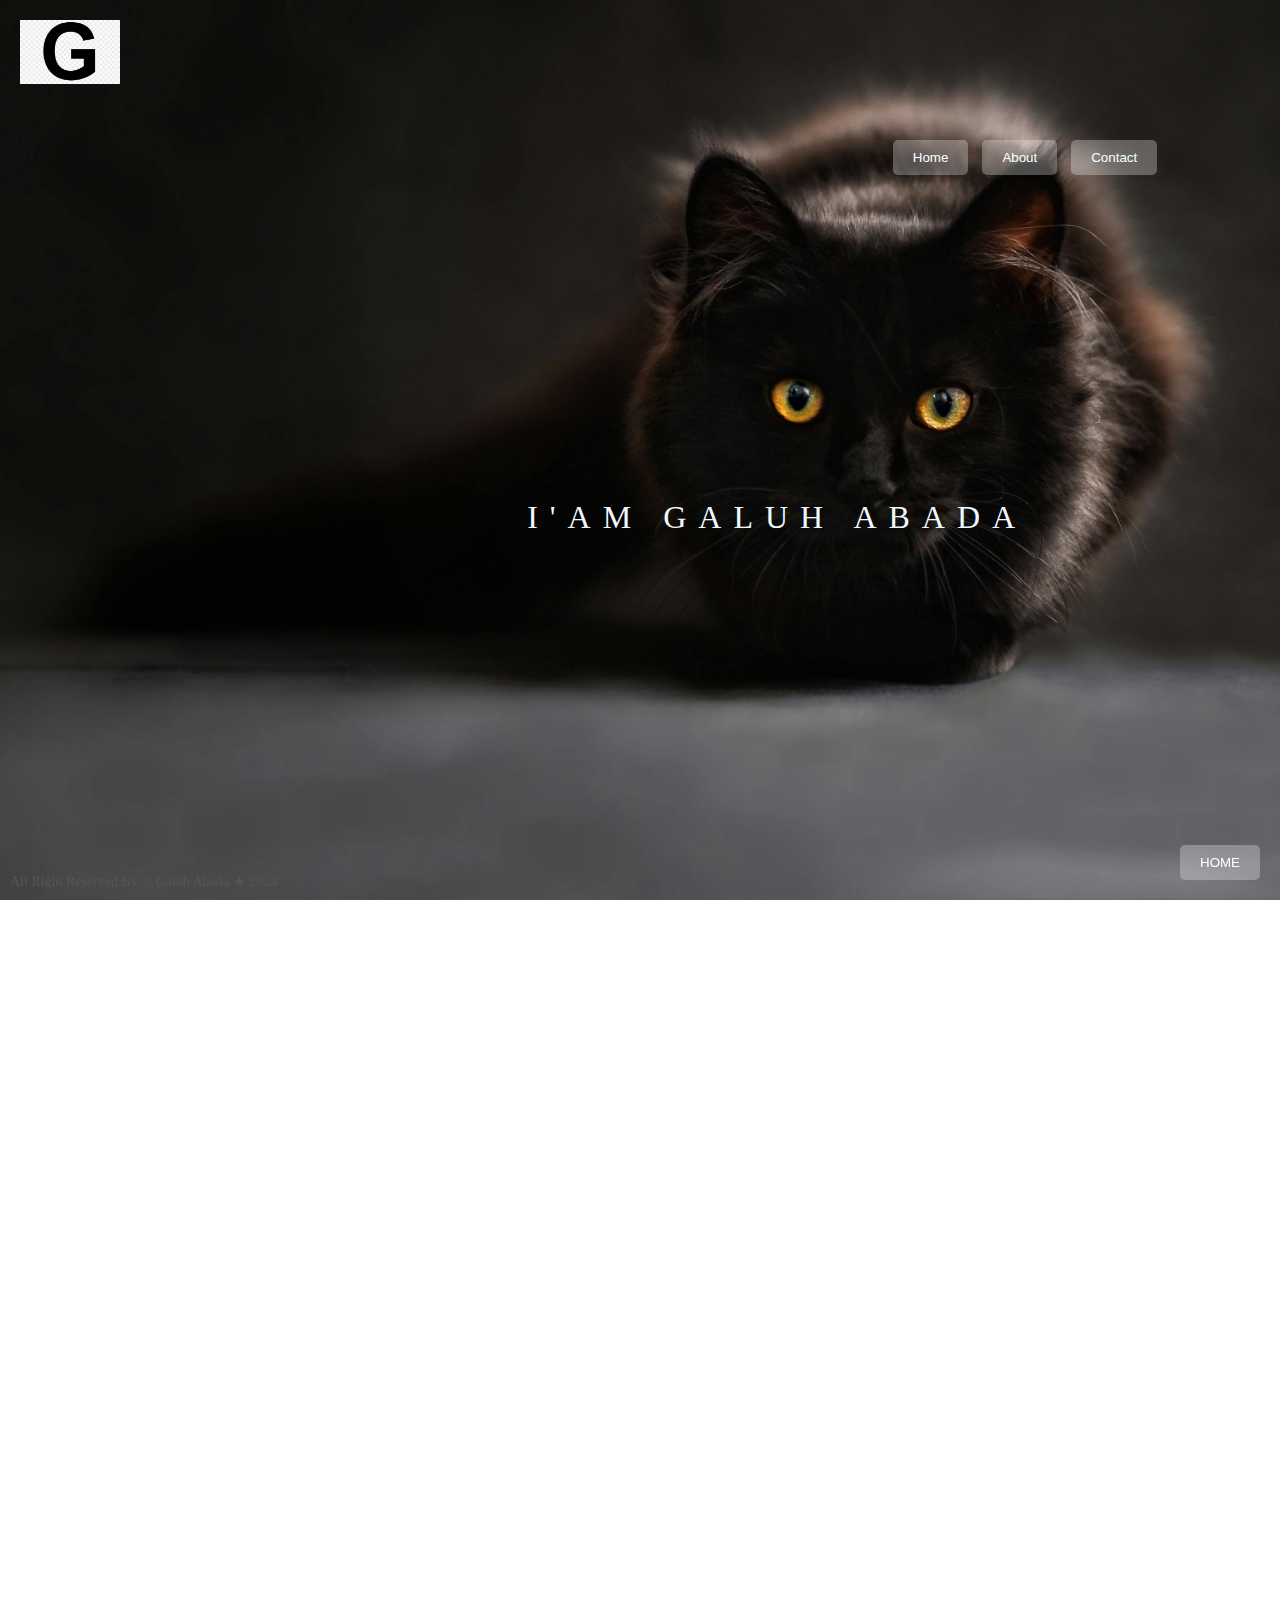
<file: index.html>
<!DOCTYPE html>
<html lang="en">

<head>
    <meta charset="UTF-8">
    <meta name="viewport" content="width=device-width, initial-scale=1.0">
    <link rel="stylesheet" href="style.css">
    <title>Parallax</title>
</head>

<body>
    
    <div class="parallax intro">
        <img src="logo.jpeg" alt="Logo" class="logo">

        <div class="tit">
            <div class="button-container">
                <a href="index.html"><button class="custom-button">Home</button></a>
                <a href="About.html"><button class="custom-button">About</button></a>
                <a href="Contact.html"><button class="custom-button">Contact</button></a>
                
            </div>

            <button class="scroll-btn" onclick="scrollToTop()">HOME</button>
            <script>
                function scrollToTop() {
                    window.scrollTo({
                        top: 0,
                        behavior: 'smooth'
                        
                    });
                }
            </script>
            <div class="title">
                I'AM GALUH ABADA
            </div>
        </div>
    </div>

    <div class="parallax content">

    </div>

    <div class="parallax footer">

    </div>

</body>
<body>
    <div class="copyright">All Right Reserved By &copy; Galuh Abada &starf; 2024</div>
</body>

</html>
</file>
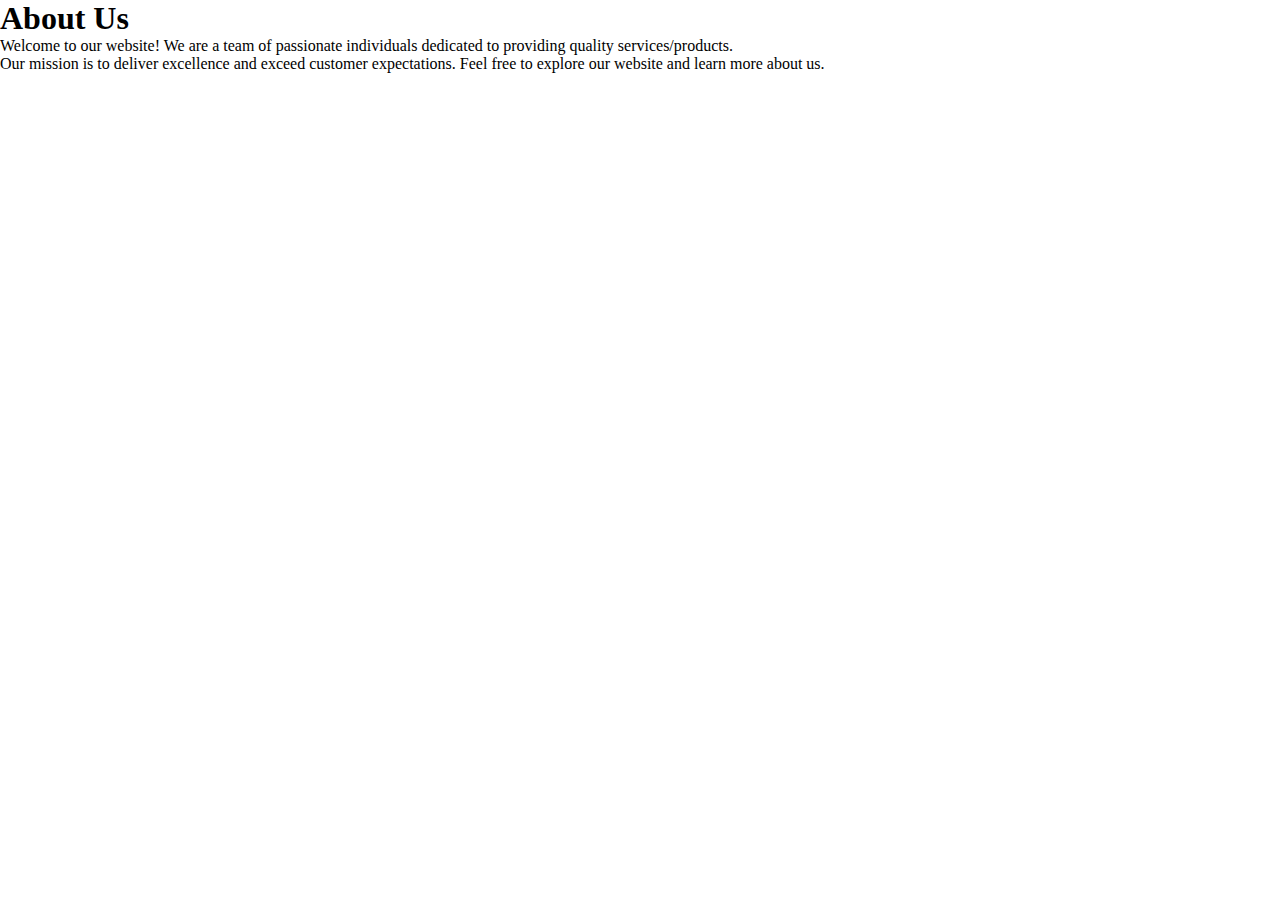
<file: About.html>
<!DOCTYPE html>
<html>
<head>
    <title>About</title>
    <link rel="stylesheet" href="style.css">
    <style>
        
    </style>
</head>
</head>
<body>
    <header>
        <h1>About Us</h1>
    </header>
    <div class="container">
        <p>Welcome to our website! We are a team of passionate individuals dedicated to providing quality services/products.</p>
        <p>Our mission is to deliver excellence and exceed customer expectations. Feel free to explore our website and learn more about us.</p>
    </div>
</body>
</html>
</file>
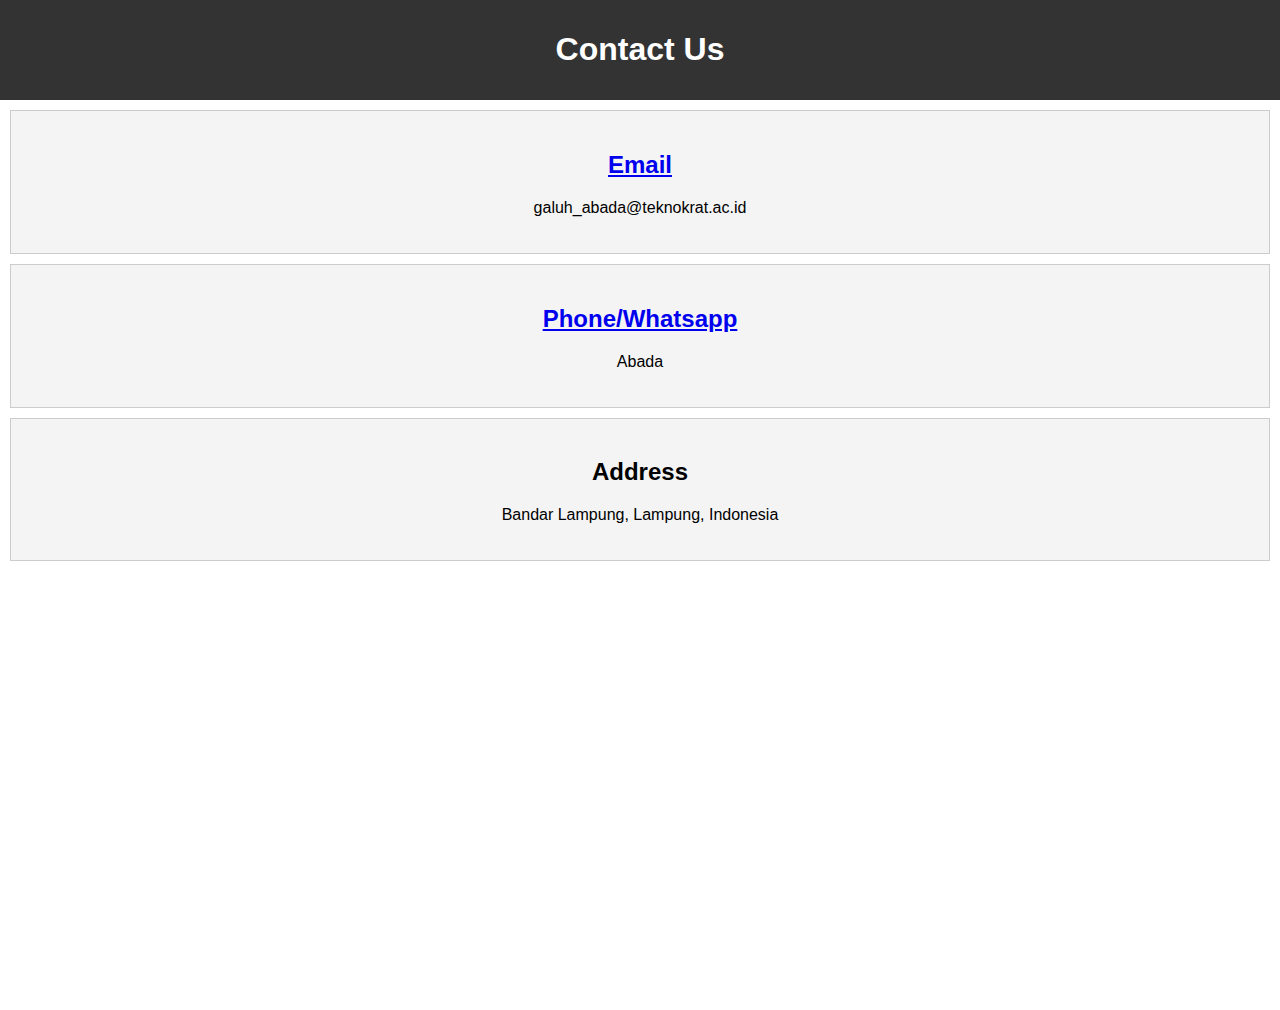
<file: Contact.html>
<!DOCTYPE html>
<html lang="en">
<head>
    <meta charset="UTF-8">
    <meta name="viewport" content="width=device-width, initial-scale=1.0">
    <title>Contact Us</title>
    <link rel="stylesheet" href="Contact.css">
</head>
<body>
    <header>
        <h1>Contact Us</h1>
    </header>
    <div class="contact-container">
        <div class="contact-item">
            <a href="mailto:galuh_abada@teknokrat.ac.id"><h2>Email</h2></a>
            <p>galuh_abada@teknokrat.ac.id</p>
        </div>
        <div class="contact-item">
            <a href="https://wa.me/+6285609041393"><h2>Phone/Whatsapp</h2></a>
            <p>Abada</p>
        </div>
        <div class="contact-item">
            <h2>Address</h2>
            <p>Bandar Lampung, Lampung, Indonesia</p>
        </div>
    </div>
</body>
</html>
</file>
<file: style.css>
*, body{
    margin: 0;
    padding: 0;
    box-sizing: border-box;
}

.parallax{
    background-position: center;
    background-size: cover;
    background-attachment: fixed;
    width: 100%;
    height: 100vh;
}
.tit{
    display: flex;
    justify-content: center;
    align-items: center;
    height: 100vh;
}
.title{
    font-size: 2em;
    color: aliceblue;
    font-family: fantasy;
    letter-spacing: 12px;
}

.intro{
    background-image: url('1.jpg');
}
.content{
    background-image: url('2.jpg');
}
.footer{
    background-image: url('3.jpg');
}
.scroll-btn {
    position: fixed;
    bottom: 20px;
    right: 20px;
    background-color: rgba(255, 255, 255, 0.288);
    color: white;
    padding: 10px 20px;
    border: none;
    border-radius: 5px;
    cursor: pointer;
    transition: transform 0.3s;
}
.scroll-btn:hover{
    transform: scale(1.1);
}
.button-container {
    position: relative;
    justify-content: center;
    bottom: 40%;
    left: 50%;
}
.custom-button {
    background-color: rgba(255, 255, 255, 0.288);
    color: white;
    padding: 10px 20px;
    border: none;
    border-radius: 5px;
    margin-right: 10px;
    cursor: pointer;
    transition: transform 0.3s;
}
.custom-button:hover{
    transform: scale(1.1);
}

.logo {
    position: relative;
    top: 20px;
    left: 20px;
    width: 100px;
    height: auto;
}
.copyright {
    position: fixed;
    bottom: 10px;
    left: 10px;
    font-size: 14px;
    color: #555;
}
</file>
<file: Contact.css>
body {
    font-family: Arial, sans-serif;
    margin: 0;
    padding: 0;
}

header {
    background-color: #333;
    color: white;
    text-align: center;
    padding: 10px 0;
}

.contact-container {
    background-position: center;
    background-size: cover;
    background-attachment: fixed;
    width: 100%;
    height: 100vh;
}

.contact-item {
    background-color: #f4f4f4;
    border: 1px solid #ccc;
    padding: 20px;
    margin: 10px;
    text-align: center;
    transition: transform 0.3s;
}

.contact-item:hover {
    transform: scale(1.1);
}
</file>
